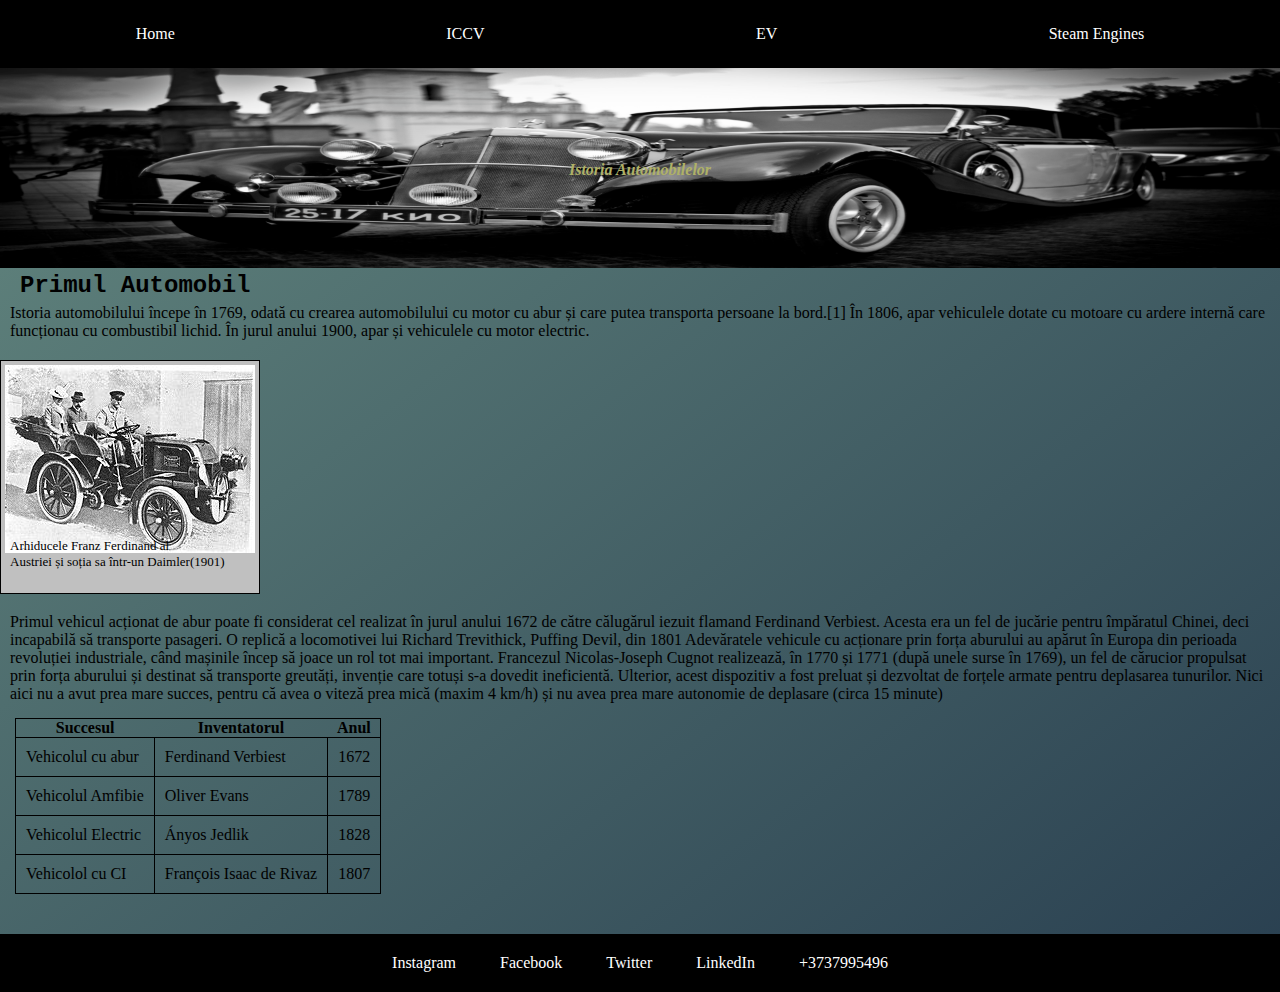
<file: index.html>
<!DOCTYPE html>
<html lang="en">
<head>
    <meta charset="UTF-8">
    <meta http-equiv="X-UA-Compatible" content="IE=edge">
    <meta name="viewport" content="width=device-width, initial-scale=1.0">
    <link rel="stylesheet" href="main.css">
    <title>Automobile</title>
    <!--<script src="app.js"></script>-->
</head>
<body>  
   <div class="header">
       <ul class="HeaderList">
           <a href="/index.html" rel="noopener noreferrer">
               <li> Home </li> 
           </a>
           <a href="/ICCV.html" rel="noopener noreferrer">
               <li><abbr title="Internal Combustion Chamber Vehicle">ICCV</abbr></li>
           </a>
           <a href="http://" rel="noopener noreferrer">
               <li><abbr title="Electric Vehicle">EV </abbr></li>
           </a>
           <a href="http://" rel="noopener noreferrer">
               <li>Steam Engines</li>
           </a>
       </ul>
   </div>
   
   <div class="container">
       <img src="/Images/2022-02-09_145557_3840x600.png" alt="IMGNotFound" style="width: 100%;">
       <div class="center">Istoria Automobilelor</div>
   </div>

   <div class="MainBody">
       <h2 class="Info">Primul Automobil</h2>
       <p class="Auto">Istoria automobilului începe în 1769, odată cu crearea automobilului cu motor cu abur și care putea transporta persoane la bord.[1] În 1806, apar vehiculele dotate cu motoare cu ardere internă
       care funcționau cu combustibil lichid. În jurul anului 1900, apar și vehiculele cu motor electric.</p>
       <img class="PrimaMasina "src="/Images/PRIMUL_CAR.jfif" alt="Prima Masina">
       <p class="WIKI">Arhiducele Franz Ferdinand  al <br> Austriei și soția sa într-un  Daimler(1901)</p>

       <p id="paragraf">Primul vehicul acționat de abur poate fi considerat cel realizat în jurul anului 1672 de către călugărul iezuit flamand Ferdinand Verbiest. Acesta era un fel de jucărie pentru împăratul Chinei, deci incapabilă să transporte pasageri.
        O replică a locomotivei lui Richard Trevithick, Puffing Devil, din 1801
        Adevăratele vehicule cu acționare prin forța aburului au apărut în Europa din perioada revoluției industriale, când mașinile încep să joace un rol tot mai important. Francezul Nicolas-Joseph Cugnot realizează, în 1770 și 1771 (după unele surse în 1769), un fel de cărucior propulsat prin forța aburului și destinat să transporte greutăți, invenție care totuși s-a dovedit ineficientă. Ulterior, acest dispozitiv a fost preluat și dezvoltat de forțele armate pentru deplasarea tunurilor. Nici aici nu a avut prea mare succes, pentru că avea o viteză prea mică (maxim 4 km/h) și nu avea prea mare autonomie de deplasare (circa 15 minute)</p>
   </div>

   <div>
       <table>
       <tr>
           <th>Succesul</th>
           <th>Inventatorul</th>
           <th>Anul</th>
       </tr>
       <tr>
           <td>Vehicolul cu abur</td>
           <td>Ferdinand Verbiest</td>
           <td>1672</td>
       </tr>
       <tr>
           <td>Vehicolul Amfibie</td>
           <td>Oliver Evans</td>
           <td>1789</td>
       </tr>
       <tr>
           <td>Vehicolul Electric</td>
           <td>Ányos Jedlik</td>
           <td>1828</td>
       </tr>
       <tr>
           <td>Vehicolol cu <abbr title="Combustie Interna">CI</abbr> </td>
           <td>François Isaac de Rivaz</td>
           <td>1807</td>
       </tr>
    </table>
   </div> 

   <div class="footerDiv">
       <footer class="footer">
           <nav class="Navlinks">
                <a href="">Instagram</a>
                <a href="">Facebook</a>
                <a href="">Twitter</a>
                <a href="">LinkedIn</a> 
                <a href="tel:+3737995496">+3737995496</a>
                
            </nav>
       </footer>
   </div>
</body>
</html>
</file>
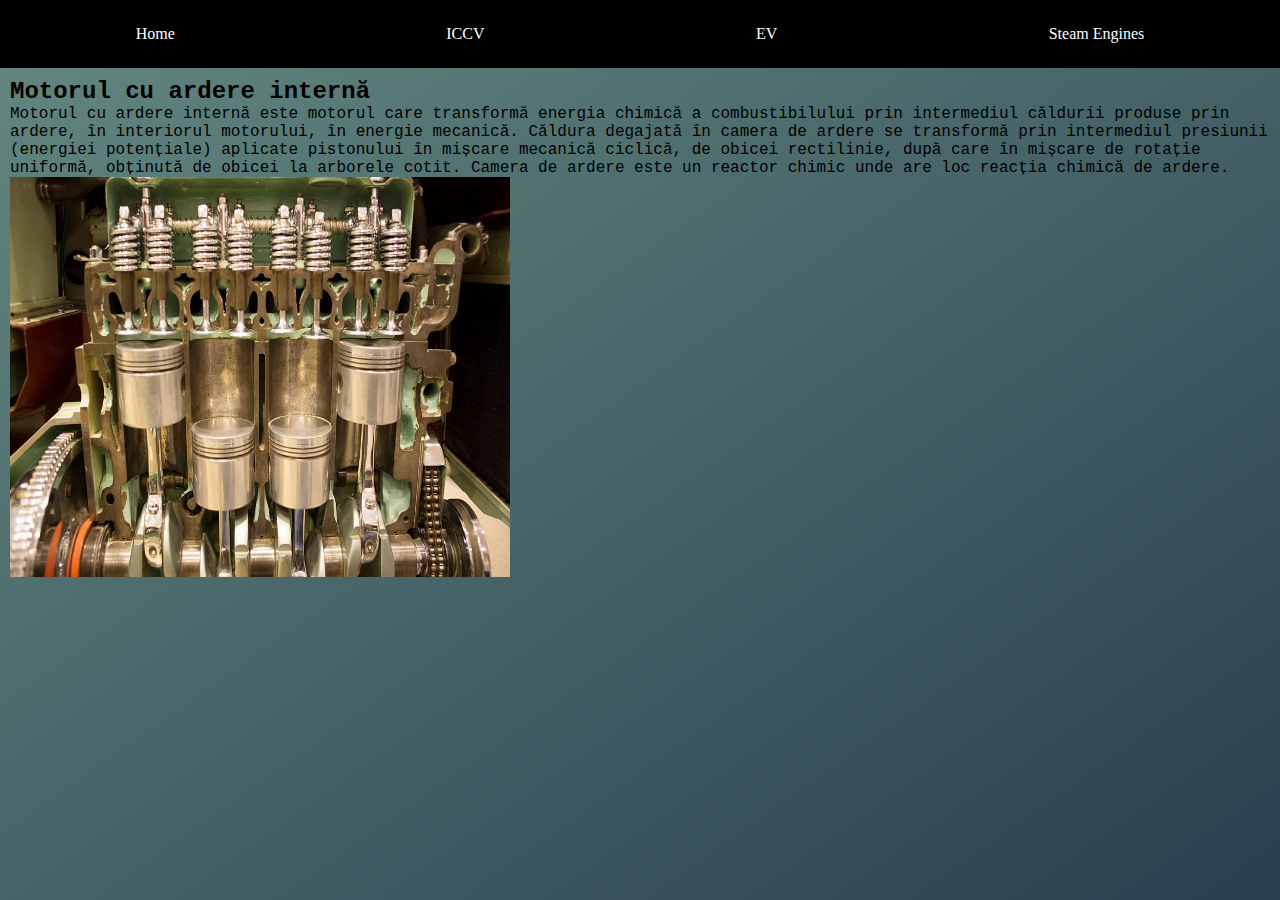
<file: ICCV.html>
<!DOCTYPE html>
<html lang="en">
<head>
    <meta charset="UTF-8">
    <meta http-equiv="X-UA-Compatible" content="IE=edge">
    <meta name="viewport" content="width=device-width, initial-scale=1.0">
    <link rel="stylesheet" href="iccvstyle.css">
    <title>ICCV</title>
</head>
<body>
    <div class="header">
        <ul class="HeaderList">
            <a href="/index.html" rel="noopener noreferrer">
                <li> Home </li> 
            </a>
            <a href="/ICCV.html" rel="noopener noreferrer">
                <li><abbr title="Internal Combustion Chamber Vehicle">ICCV</abbr></li>
            </a>
            <a href="http://" rel="noopener noreferrer">
                <li><abbr title="Electric Vehicle">EV </abbr></li>
            </a>
            <a href="http://" rel="noopener noreferrer">
                <li>Steam Engines</li>
            </a>
        </ul>
    </div>

    <div class="MainBody">
        <h2 class="iccv">
            Motorul cu ardere internă
        </h2>
        <p>Motorul cu ardere internă este motorul care transformă energia chimică a combustibilului prin intermediul căldurii produse prin ardere, în interiorul motorului, în energie mecanică. Căldura degajată în camera de ardere se transformă prin intermediul presiunii (energiei potențiale) aplicate pistonului în mișcare mecanică ciclică, de obicei rectilinie, după care în mișcare de rotație uniformă, obținută de obicei la arborele cotit. Camera de ardere este un reactor chimic unde are loc reacția chimică de ardere.</p>

        <img src="/Images/piston.jpg" alt="piston" width="500px" height="400px" usemap="#WorkMap">
        <map name="WorkMap">
            <area shape="rect" target="_blank" coords="103 165 170 320" href="https://ro.wikipedia.org/wiki/Piston" alt="PISTON">
            <area shape="rect" target="_blank" coords="0 255 75 400" href="https://en.wikipedia.org/wiki/Flywheel" alt="flywheel">
            <area shape="" coords="90 350 420 400" href="https://simple.wikipedia.org/wiki/Driveshaft" alt="DriveShaft" target="_blank">
            <area shape="rect" coords="183 165 242 242" href="https://en.wikipedia.org/wiki/Cylinder_(engine)" alt="cilinder" target="_blank">
            <area shape="rect" coords="100 36 130 92" href="https://en.wikipedia.org/wiki/Category:Engine_valves" alt="valves" target="_blank">

        </map>
    </div>
    

</body>
</html>
</file>
<file: main.css>
* {
    box-sizing: border-box;
    margin: 0;
    padding: 0;
}

body{
    background: #466368;
    background: linear-gradient(to right bottom, #648880, #293f50);
    height: 100wh;   
}

.header{
    max-width: 100vw;
    max-height: 90px;
    background-color: black;
    border: none;
    
}

.HeaderList{
    list-style-type: NONE;
    display: flex;
    justify-content: space-around;
    align-content: baseline;
    text-decoration: none;
}

li{
    border-radius: 5%;
    padding: 25px;
}

li:hover{
    background-color: rgb(121, 12, 131);
    color: black;
}


abbr{
    text-decoration: none;
}

a { 
    color:white;
    text-decoration: none;
}

.container { 
    
    position: relative;
    text-align: center;
    color: rgb(175, 177, 103);
}

.center {
    font-weight: 550;
    font-style: italic;
    position: absolute;
    top: 50%;
    left:50%;
    transform: translate(-50%, -50%);
}

.Info{
    font-weight: 700;
    font-family:'Courier New', Courier, monospace;
    margin-left: 20px;
    
}

div > p {
    margin: 5px 10px 20px 10px ;

}

.PrimaMasina {
    padding: 4px 4px 40px 4px;
    background: silver;
    border: 1px solid black;
    position: relative;
}

 .WIKI {
    font-size: 13px;
    position: absolute;
    top:60.5%;

}

table, tr, td{
    margin: 15px 20px 40px 15px;
    border-collapse: collapse;
    border: 1px solid black;
    padding: 10px;
}


.MainBody {
    position: relative;
}

#paragraf {
    margin: 15px 10px
}

.footer{
    background-color: black;
    display: flex;
    justify-content: center;
    padding: 20px;
}

nav > a{
    padding: 20px;
}
</file>
<file: iccvstyle.css>
* {
    box-sizing: border-box;
    margin: 0;
    padding: 0;
}

body{
    background: #466368;
    background: linear-gradient(to right bottom, #648880, #293f50);
    height: 100vh       ;   
}

.header{
    max-width: 100vw;
    max-height: 90px;   
    background-color: black;
    border: none;
    
}

.HeaderList{
    list-style-type: NONE;
    display: flex;
    justify-content: space-around;
    align-content: baseline;
    text-decoration: none;
}

li{
    border-radius: 5%;
    padding: 25px;
}

li:hover{
    background-color: rgb(121, 12, 131);
    color: black;
}


abbr{
    text-decoration: none;
}

a{
    color:white;
    text-decoration: none;
}

.iccv{
    font-weight: 800;
}

.MainBody{
    font-family: 'Courier New', Courier, monospace;
    margin:10px 5px 10px 10px;
}
</file>
